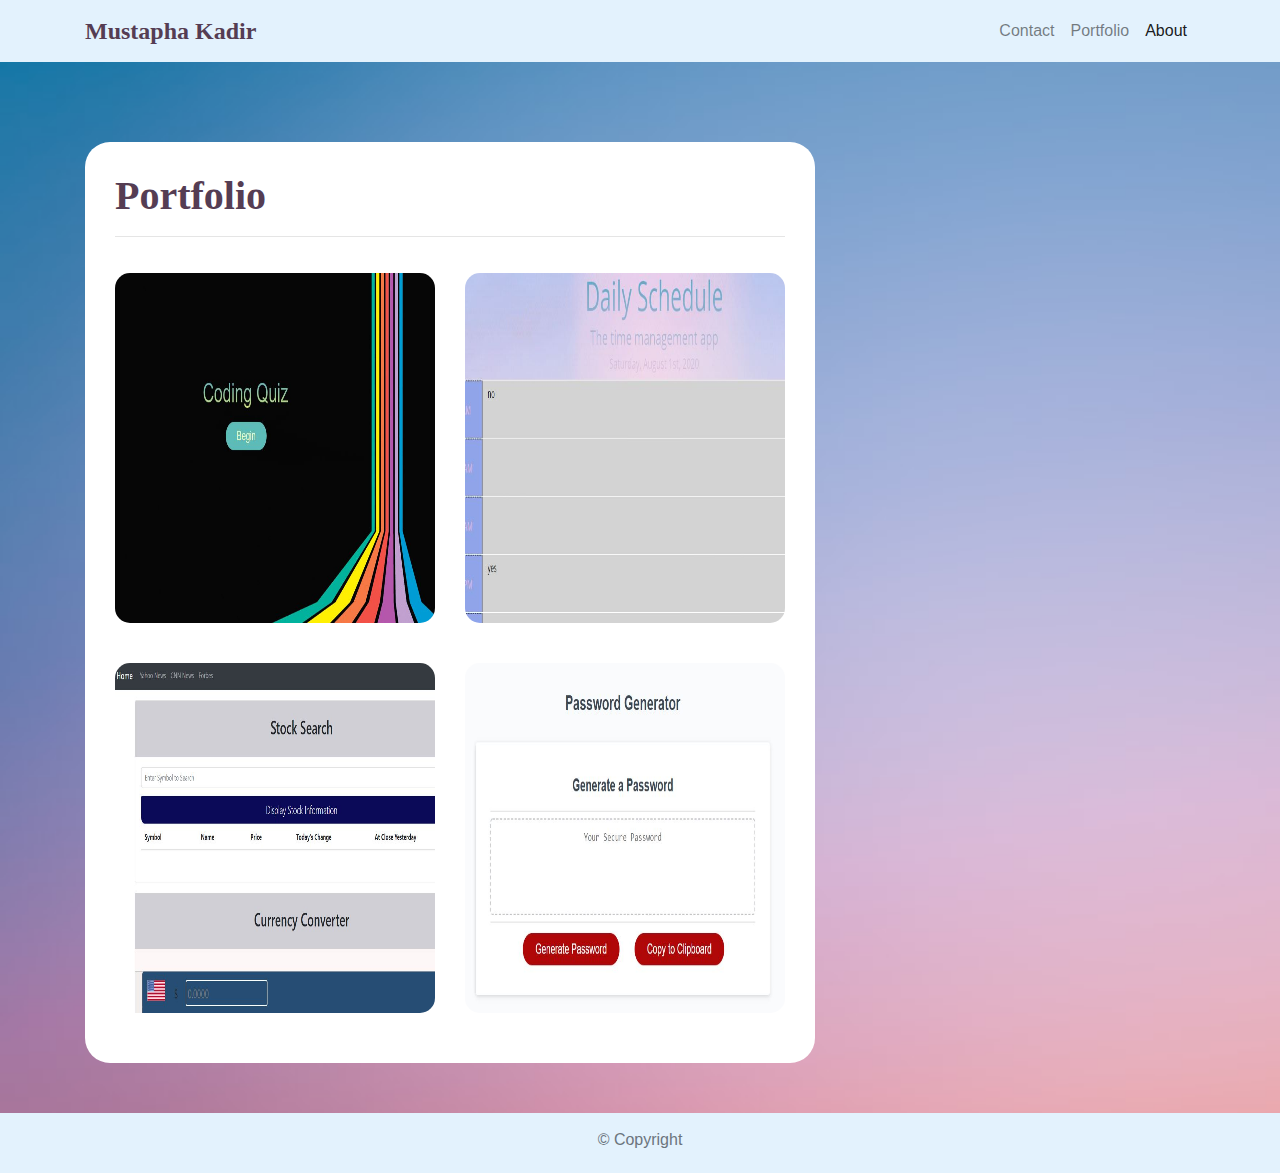
<file: portfolio.html>
<!DOCTYPE html>
<html lang="en-us">

<head>

  <meta charset="UTF-8">
  <meta name="viewport" content="width=device-width, initial-scale=1.0">
  <meta http-equiv="X-UA-Compatible" content="ie=edge">

  <title>Portfolio</title>

  <link rel="stylesheet" href="https://maxcdn.bootstrapcdn.com/bootstrap/4.0.0/css/bootstrap.min.css">

  <link rel="stylesheet" href="./css/styles.css" media="screen">

</head>

<body>
  <nav class="navbar navbar-expand-lg navbar-light" style="background-color: #e3f2fd;">
    <div class="container">
      <a class="navbar-brand" href="index.html" id="logo">Mustapha Kadir</a>
      <button class="navbar-toggler" type="button" data-toggle="collapse" data-target="#navbarTogglerDemo01"
        aria-controls="navbarTogglerDemo01" aria-expanded="false" aria-label="Toggle navigation">
        <span class="navbar-toggler-icon"></span>
      </button>
      <div class="collapse navbar-collapse" id="navbarTogglerDemo01">
        <ul class="navbar-nav ml-auto mt-2 mt-lg-0">
          <li class="nav-item">
            <a class="nav-link" href="contact.html">Contact</a>
          </li>
          <li class="nav-item">
            <a class="nav-link" href="portfolio.html">Portfolio</a>
          </li>
          <li class="nav-item active">
            <a class="nav-link" href="index.html">About</a>
          </li>
        </ul>
      </div>
    </div>
  </nav>
<!-- <h1 style="text-align: center;">COMING SOON</h1> -->
  <div class="container">
    <main class="row">
      <div class="col-md-8">
        <article class="block">
          <h1 class="block-header">Portfolio</h1>
          <hr />
          <div class="row">
            <div class="col-sm-6 col-md-12 col-lg-6">
              <img class="img-fluid port-image" src="./images/codeq.JPG" alt="code-quiz" style="width: 350px; height: 350px;">
            </div>
            <div class="col-sm-6 col-md-12 col-lg-6">
              <img class="img-fluid port-image" src="./images/dayplan.JPG" alt="day-planner" style="width: 350px; height: 350px;">
            </div>
          </div>
          <div class="row">
            <div class="col-sm-6 col-md-12 col-lg-6">
              <img class="img-fluid port-image" src="./images/proj 1.JPG" alt="finance-glance" style="width: 350px; height: 350px;">
            </div>
            <div class="col-sm-6 col-md-12 col-lg-6">
              <img class="img-fluid port-image" src="./images/passg.JPG" alt="password-generator" style="width: 350px; height: 350px;">
            </div>

        </article>
      </div>
    </main>
  </div>

  <footer class="footer" style="background-color: #e3f2fd;">
    <p class="text-muted text-muted-footer text-center">
      &copy; Copyright
    </p>
  </footer>

  <script type="text/javascript" src="https://cdnjs.cloudflare.com/ajax/libs/jquery/3.2.1/jquery.min.js"></script>

  <script src="https://maxcdn.bootstrapcdn.com/bootstrap/4.0.0/js/bootstrap.min.js"></script>
  
</body>
</file>
<file: css/styles.css>
body {
  font-family: 'Segoe UI', Tahoma, Geneva, Verdana, sans-serif;

  background-image: url("../images/port-bg.jpg");
  background-repeat: no-repeat;
  background-size: cover;
}

html {
  position: relative;

  min-height: 100%;
}

main {
  margin: 80px 0;
}

.block {
  background-color: #fff;

  padding: 30px;
  margin-bottom: 30px;
  border-radius: 25px;
}

.block-header {
  color: rgb(85, 61, 83);
  font-family: Georgia, Times, "Times New Roman", serif;
  font-weight: bold;
}

#logo {
  font-family: Georgia, Times, "Times New Roman", serif;

  font-size: 24px;
  font-weight: bold;
  color: rgb(85, 61, 83);


}

@media only screen and (max-width: 767px) {
  .navbar-header {
  color: rgb(85, 61, 83);
  }
}
/* END NAV */


/* CONNECT W/ ME CSS */
.connect-header {
  /* Typography */
  font-size: 25px;
}

.connect-photo {
  /* Box-model */
  width: 55px;
  height: 55px;
}

#images {
  /* Box-model */
  padding-top: 15px;

  /* Typography */
  text-align: center;
}
.port-image{
  border-radius: 15px;
  border-color: #8d4e99;
  border: 1px;
}



/* BEGIN FOOTER */
.footer {
  /* Positioning */
  position: absolute;
  bottom: 0;

  /* Box-model */
  width: 100%;
  height: 60px;

  /* Visual */
  background-color: #666;
}

.text-muted-footer {
  /* Box-model */
  margin-top: 15px;

  /* Typography */
  color: #fff;
}


/* END FOOTER */
/* --- END STYLES FOR ALL PAGES --- */

/* --- PAGE-SPECIFIC STYLES --- */
/* ABOUT-ME PAGE */
.about-me-header {
  /* Positioning */
  margin-bottom: 33px;
  font-family: Georgia, Times, "Times New Roman", serif;

  /* Typography */
  font-size: 32px;
  font-weight: bold;
  color: #4aaaa5;
}

#about-image {
  /* Positioning */
  float: left;

  /* Box-model */
  width: 200px;
  margin: 0 20px 10px 0;
}
/* END ABOUT-ME PAGE */


/* PORTFOLIO PAGE */
.port-image {
  margin: 20px auto;
}
/* END PORTFOLIO PAGE */


/* CONTACT FORM PAGE  */

.form-control {
  border-radius: 5px;
  border: 1px solid #8d4e99;
  

  min-width: 100%;
  max-width: 100%;
}


.submit-btn {
  padding: 15px 30px;
  font-size: 16px;
  font-weight: lighter;

  color: #fff;

  background-color: rgb(85, 61, 83);
  border: 0;
  border-radius: 25px;
}

.submit-btn:hover {
  opacity: .7;
}

/* END CONTACT FORM PAGE */
</file>
